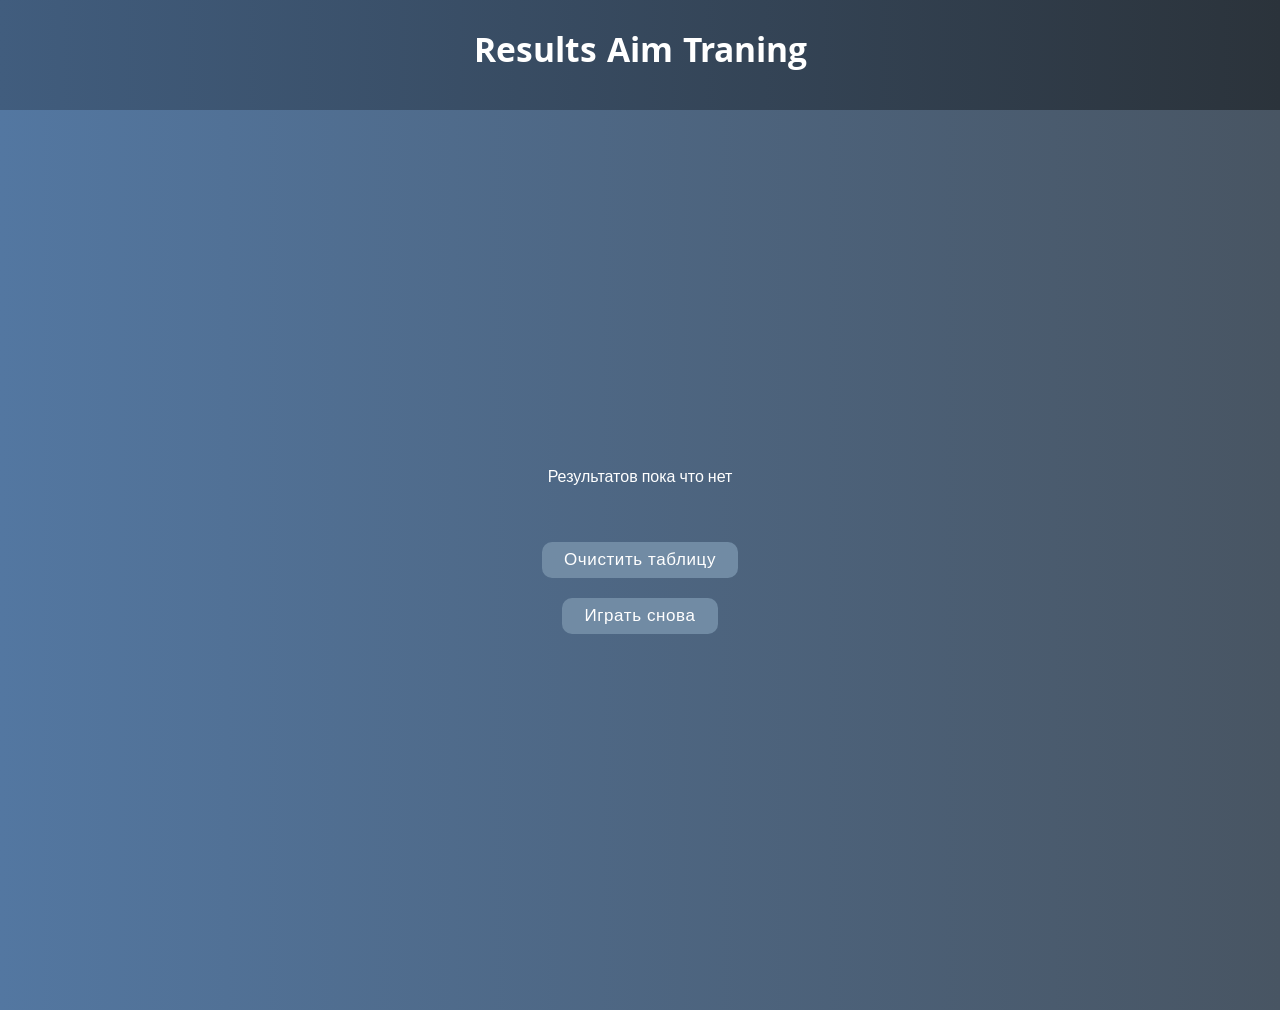
<file: results.html>
<!DOCTYPE html>
<html lang="en">
    <head>
        <meta charset="UTF-8">
        <meta name="viewport" content="width=device-width, initial-scale=1.0">
        <title>Results | Aim Training</title>
        <link rel="stylesheet" href="./css/main.css">
    </head>
    <body>
        <header class="header">
            <div>
                <h1 class="title_1">Results Aim Traning</h1>
            </div>
        </header>
        <main class="main">
            <div class="screen">
                <div class="results__table" id="screen-result">

                </div>

                <button id="clearBtn" class="btn btn-results">Очистить
                    таблицу</button>
                <button id="btnPlayAgain" class="btn btn-results">Играть
                    снова</button>
            </div>

        </main>

        <!-- <script src="./js/main.js" type="module"></script> -->
        <script src="./js/results_list.js" type="module"></script>
    </body>
</html>
</file>
<file: css/main.css>
@import url("https://fonts.googleapis.com/css?family=Khula&display=swap");
* {
  box-sizing: border-box;
  margin: 0;
}

body {
  color: #fff;
  font-family: "Khula", sans-serif;
  height: 100vh;
  overflow: hidden;
  margin: 0;
  text-align: center;
}

a {
  color: #fff;
  text-decoration: none;
}

a:hover {
  color: #16D9E3;
}

.link-start {
  font-size: 1.5rem;
}

h1 {
  line-height: 1.4;
  font-size: 4rem;
}

.title_1 {
  font-size: 36px;
}

.header {
  padding: 30px 0;
  background: linear-gradient(90deg, #415d7e 0%, #2b333b 100%);
}

.screen {
  display: flex;
  flex-direction: column;
  align-items: center;
  justify-content: center;
  height: 100vh;
  width: 100vw;
  padding: 20px;
  transition: margin 0.5s ease-out;
  background: linear-gradient(90deg, #5377a1 0%, #485563 100%);
}

.screen.up {
  margin-top: -100vh;
}

.list-time {
  display: flex;
  flex-wrap: wrap;
  justify-content: center;
  gap: 30px;
  list-style: none;
  padding: 0;
}

.btn-time,
.btn-next {
  background-color: transparent;
  border: 2px solid #C0C0C0;
  color: #fff;
  cursor: pointer;
  font-family: inherit;
  padding: 0.5rem 1rem;
  font-size: 1.5rem;
  transition: 0.3s all;
}

.btn-time:hover,
.btn-next:hover {
  border: 2px solid #1f7b80;
  color: #184f52;
  background-color: #b1ceca;
}

.btn-size {
  background-color: transparent;
  border: 2px solid #C0C0C0;
  color: #fff;
  cursor: pointer;
  font-family: inherit;
  padding: 0.5rem 1rem;
  font-size: 1.5rem;
  transition: 0.3s all;
}

.btn-size:hover,
.btn-size_active {
  border: 2px solid #1f7b80;
  color: #184f52;
  background-color: #b1ceca;
}

.hide {
  opacity: 0;
}

.primary {
  color: #16D9E3;
}

.game-header {
  display: flex;
  gap: 60px;
  margin-bottom: 20px;
}

.board {
  position: relative;
  background: linear-gradient(118.38deg, #29323C -4.6%, #485563 200.44%);
  box-shadow: -8px -8px 20px #2A333D, 10px 7px 20px #475462;
  border-radius: 30px;
  overflow: hidden;
  transition: width 0.3s ease, height 0.3s ease;
  width: 500px;
  height: 500px;
}

.circle {
  background: linear-gradient(90deg, #16D9E3 0%, #30C7EC 47%, #46AEF7 100%);
  position: absolute;
  border-radius: 50%;
  cursor: pointer;
}

.range-container {
  font-family: sans-serif;
  display: flex;
  flex-direction: column;
  align-items: center;
  gap: 25px;
  width: 500px;
  margin: 50px 0;
}

.range-val {
  font-weight: bold;
  font-size: 1.3rem;
  color: #16D9E3;
}

.range-container div {
  width: 100%;
}

.range-inpt {
  width: 100%;
  margin-bottom: 20px;
  -webkit-appearance: none;
  appearance: none;
  height: 6px;
  border-radius: 3px;
  background: linear-gradient(to right, #16D9E3 0%, #16D9E3 50%, #485563 50%, #485563 100%);
  outline: none;
  cursor: pointer;
}

.range-inpt::-webkit-slider-thumb {
  -webkit-appearance: none;
  appearance: none;
  width: 20px;
  height: 20px;
  border-radius: 50%;
  background: #16D9E3;
  box-shadow: 0 0 6px rgba(22, 217, 227, 0.7);
  cursor: pointer;
  transition: background 0.2s;
}

.range-inpt::-webkit-slider-thumb:hover {
  background: #30C7EC;
}

.range-inpt::-moz-range-thumb {
  width: 20px;
  height: 20px;
  border-radius: 50%;
  background: #16D9E3;
  box-shadow: 0 0 6px rgba(22, 217, 227, 0.7);
  cursor: pointer;
  border: none;
}

.range-inpt::-moz-range-track {
  height: 6px;
  border-radius: 3px;
  background: #485563;
}

.btn-results,
.btn-restart {
  padding: 8px 22px;
  background: #718ba4;
  font-size: 17px;
  color: #fff;
  letter-spacing: 0.6px;
  border: none;
  border-radius: 10px;
  max-width: 230px;
  margin-bottom: 20px;
}

.board {
  display: flex;
  flex-direction: column;
  gap: 28px;
  align-items: center;
  justify-content: center;
}

.results__list {
  list-style: none;
  padding-left: 0;
  width: 600px;
  margin-bottom: 40px;
}

.results__item {
  display: flex;
  justify-content: space-between;
  border: 1px solid #fff;
  padding: 5px 10px;
}

.results__table {
  margin-bottom: 50px;
}

td,
th {
  border: 1px solid #ccc;
  padding: 6px 16px;
}

table {
  border-collapse: collapse;
  width: 100%;
}

.btn {
  cursor: pointer;
}

.heading {
  flex-basis: 120px;
  display: flex;
  justify-content: flex-start;
}

.inpt-group {
  display: flex;
  flex-direction: column;
  margin-top: -43px;
  margin-bottom: 50px;
}
.inpt-group label {
  font-size: 21px;
}
.inpt-group input {
  font-size: 20px;
}/*# sourceMappingURL=main.css.map */
</file>
